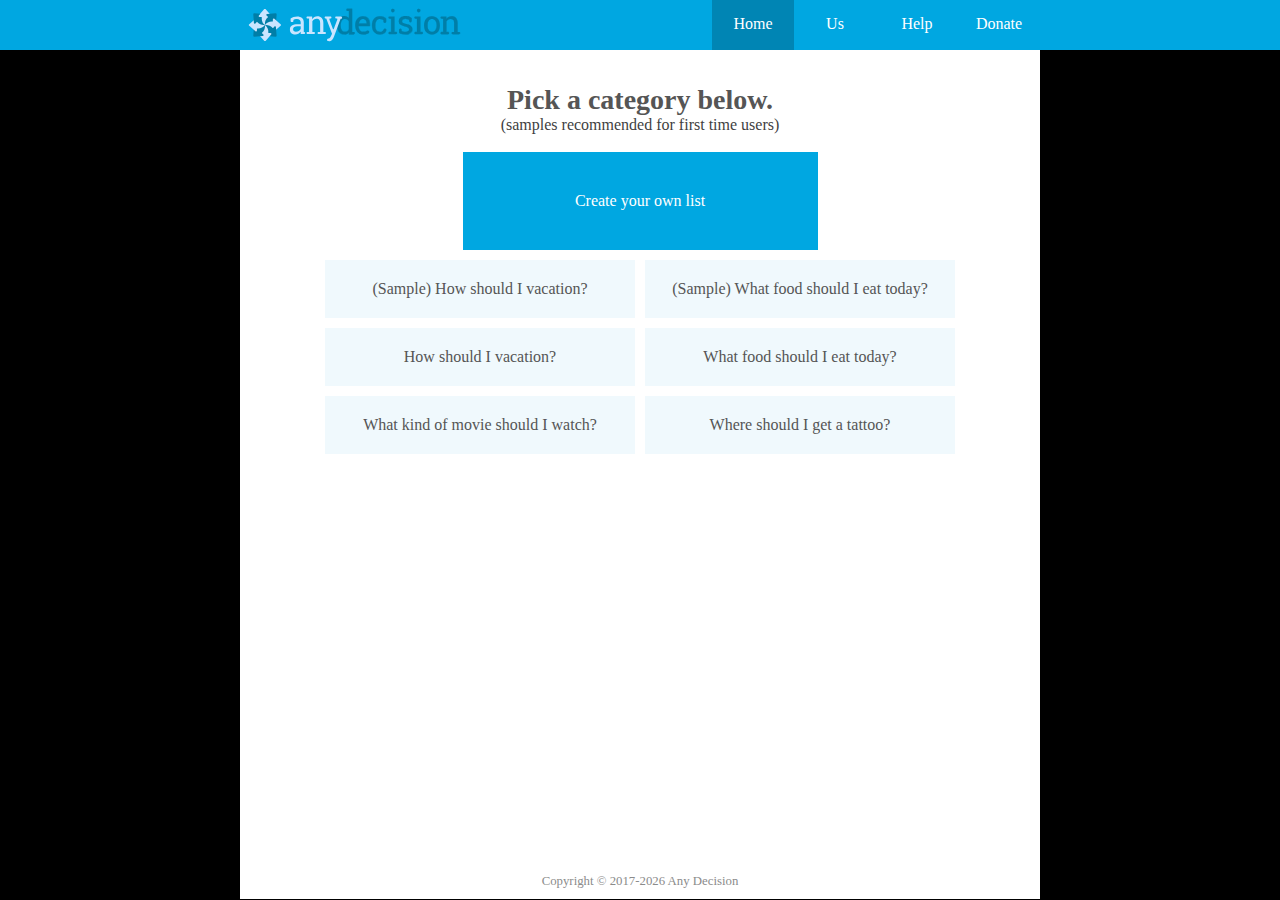
<file: index.html>
<!DOCTYPE html PUBLIC "-//W3C//DTD HTML 4.01 Transitional//EN">
<html lang="en">
<head>
<!-- Google Tag Manager -->
<script>(function(w,d,s,l,i){w[l]=w[l]||[];w[l].push({'gtm.start':
new Date().getTime(),event:'gtm.js'});var f=d.getElementsByTagName(s)[0],
j=d.createElement(s),dl=l!='dataLayer'?'&l='+l:'';j.async=true;j.src=
'https://www.googletagmanager.com/gtm.js?id='+i+dl;f.parentNode.insertBefore(j,f);
})(window,document,'script','dataLayer','GTM-P6MVTWF');</script>
<!-- End Google Tag Manager -->
<title>Any Decision | Sort Through Your List of Options</title>
<meta charset="UTF-8" />
<meta http-equiv="X-UA-Compatible" content="IE=edge,chrome=1" /> 
<meta http-equiv="Content-Type" content="text/html; charset=Shift_JIS" />
<meta name="viewport" content="width=device-width, initial-scale=1.0, maximum-scale=1.0" /> 
<meta name="description" content="Make a decision by working through your list, two items at a time." />
<meta name="keywords" content="decision, option list, compare, options" />
<meta name="author" content="Any Decision" />
<meta name="theme-color" content="#00a7e1">
<link rel="icon" href="../favicon.ico" />
<link rel="shortcut icon" type="image/png" href="../favicon.png" />
<link rel="apple-touch-icon" href="../apple-touch-icon.png" />
<link rel="apple-touch-icon-precomposed" href="../apple-touch-icon.png" />
<script type="text/javascript" src="js/script.js"></script>
<link rel="stylesheet" type="text/css" href="css/style.css" />
<script async src="//pagead2.googlesyndication.com/pagead/js/adsbygoogle.js"></script>
<script>
  (adsbygoogle = window.adsbygoogle || []).push({
    google_ad_client: "ca-pub-8481735328801283",
    enable_page_level_ads: true
  });
</script>
</head>
<body>
<!-- Google Tag Manager (noscript) -->
<noscript><iframe src="https://www.googletagmanager.com/ns.html?id=GTM-P6MVTWF"
height="0" width="0" style="display:none;visibility:hidden"></iframe></noscript>
<!-- End Google Tag Manager (noscript) -->
<div id="navWrap"><header id="nav">
<div><a href="/" class="active" id="home" label="Home" value=" ">Home</a></div>
<div><a href="/pages#us-point" id="us" label="Us" value=" ">Us</a></div>
<div><a href="/pages#help-point" id="help" label="Help" value=" ">Help</a></div>
<div><a href="/pages#donate-point" id="donate" label="Donate" value=" " >Donate</a></div>
</header></div>
<div class="center">
<noscript>Your browser does not support JavaScript!</noscript>
<h1>Pick a category below.</h1>
<p id="tagLine">(samples recommended for first time users)</p>

    <div class="flex-container">
        <div class="itemGroup2">
            <a href="/compare" onclick="setLocalStorageCustom();"><div class="item">Create your own list</div></a>
        </div>
        <div class="itemGroup">
            <a href="/compare" onclick="setLocalStorage('samVac');"><div class="item">(Sample) How should I vacation?</div></a>
        </div>
        <div class="itemGroup">
            <a href="/compare" onclick="setLocalStorage('samFoo');"><div class="item">(Sample) What food should I eat today?</div></a>
        </div>
        <div class="itemGroup">
            <a href="/compare" onclick="setLocalStorage('vac');"><div class="item">How should I vacation?</div></a>
        </div>
        <div class="itemGroup">
            <a href="/compare" onclick="setLocalStorage('foo');"><div class="item">What food should I eat today?</div></a>
        </div>
        <div class="itemGroup">
            <a href="/compare" onclick="setLocalStorage('mov');"><div class="item">What kind of movie should I watch?</div></a>
        </div>
        <div class="itemGroup">
            <a href="/compare" onclick="setLocalStorage('tat');"><div class="item">Where should I get a tattoo?</div></a>
        </div>
    </div>
</div>
<footer id="footerInfo">Copyright &#169 <span id="footerDate">2017-</span> Any Decision</footer>
<script>document.getElementById('footerDate').append(new Date().getFullYear());</script>

<!--<script type="module">
    // Import the functions you need from the SDKs you need
    import { initializeApp } from "https://www.gstatic.com/firebasejs/9.6.7/firebase-app.js";
    import { getAnalytics } from "https://www.gstatic.com/firebasejs/9.6.7/firebase-analytics.js";
    // TODO: Add SDKs for Firebase products that you want to use
    // https://firebase.google.com/docs/web/setup#available-libraries
  
    // Your web app's Firebase configuration
    // For Firebase JS SDK v7.20.0 and later, measurementId is optional
    const firebaseConfig = {
      apiKey: "AIzaSyBhofEk8Fjn1-9vKIoXIbkFsfgxmBSgycA",
      authDomain: "any-decision-db.firebaseapp.com",
      projectId: "any-decision-db",
      storageBucket: "any-decision-db.appspot.com",
      messagingSenderId: "448905806418",
      appId: "1:448905806418:web:f6157deea9647e2da4158b",
      measurementId: "G-41ER7ST7MY"
    };
  
    // Initialize Firebase
    const app = initializeApp(firebaseConfig);
    const analytics = getAnalytics(app);
  </script>-->
</body>
</html>
</file>
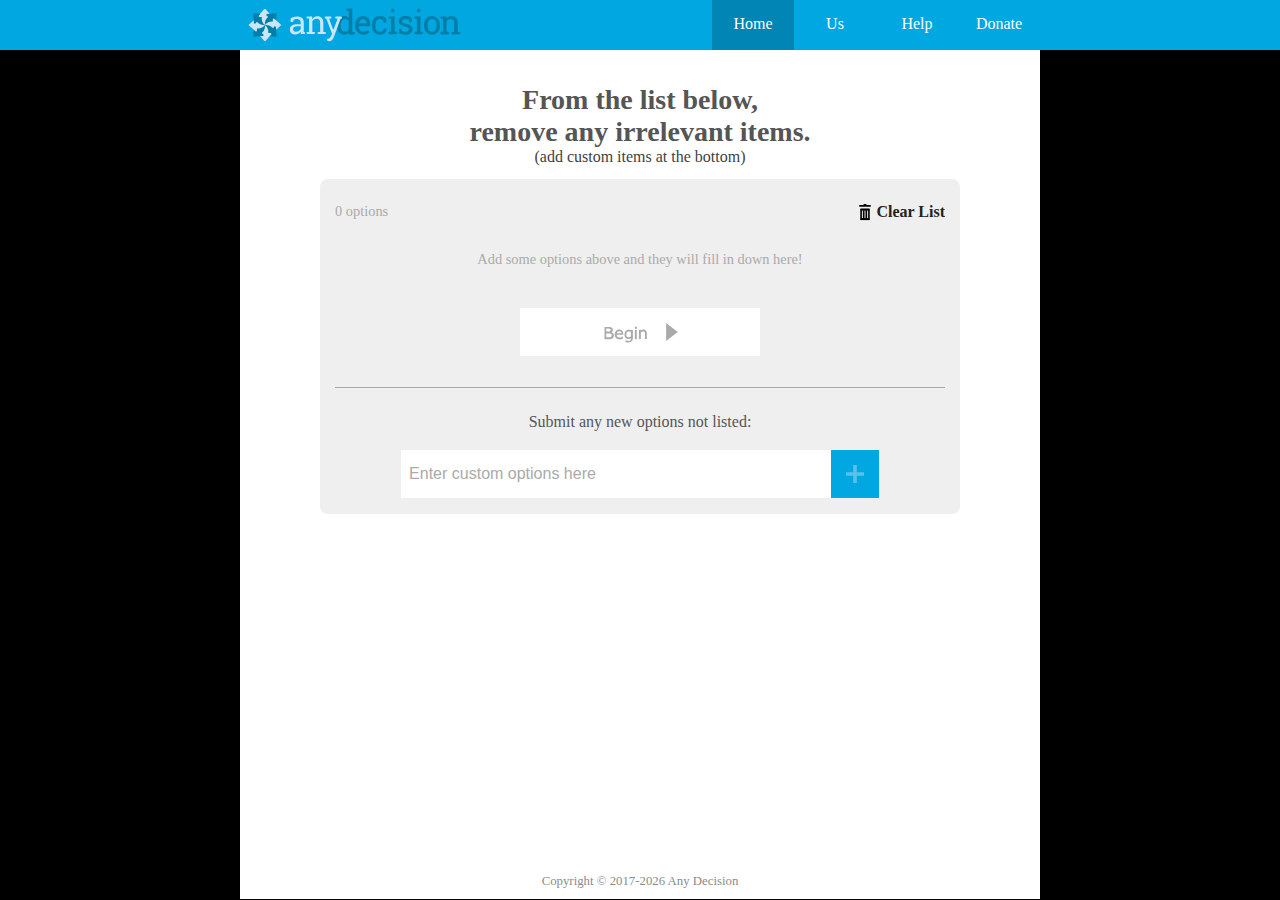
<file: compare.html>
<!DOCTYPE html PUBLIC "-//W3C//DTD HTML 4.01 Transitional//EN">
<html lang="en">
<head>
<!-- Google Tag Manager -->
<script>(function(w,d,s,l,i){w[l]=w[l]||[];w[l].push({'gtm.start':
new Date().getTime(),event:'gtm.js'});var f=d.getElementsByTagName(s)[0],
j=d.createElement(s),dl=l!='dataLayer'?'&l='+l:'';j.async=true;j.src=
'https://www.googletagmanager.com/gtm.js?id='+i+dl;f.parentNode.insertBefore(j,f);
})(window,document,'script','dataLayer','GTM-P6MVTWF');</script>
<!-- End Google Tag Manager -->
<title>Any Decision | Make a Comparison</title>
<meta charset="UTF-8" />
<meta http-equiv="X-UA-Compatible" content="IE=edge,chrome=1" /> 
<meta http-equiv="Content-Type" content="text/html; charset=Shift_JIS" />
<meta name="viewport" content="width=device-width, initial-scale=1.0, maximum-scale=1.0" /> 
<meta name="description" content="Make a decision by working through your list, two items at a time." />
<meta name="keywords" content="decision, option list, compare, options" />
<meta name="author" content="Any Decision" />
<meta name="theme-color" content="#00a7e1">
<link rel="icon" href="../favicon.ico" />
<link rel="shortcut icon" type="image/png" href="../favicon.png" />
<link rel="apple-touch-icon" href="../apple-touch-icon.png" />
<link rel="apple-touch-icon-precomposed" href="../apple-touch-icon.png" />
<script type="text/javascript" src="js/script.js"></script>
<link rel="stylesheet" type="text/css" href="css/style.css" />
<script async src="//pagead2.googlesyndication.com/pagead/js/adsbygoogle.js"></script>
<script>
  (adsbygoogle = window.adsbygoogle || []).push({
    google_ad_client: "ca-pub-8481735328801283",
    enable_page_level_ads: true
  });
</script>
</head>
<body onload="check();">
<!-- Google Tag Manager (noscript) -->
<noscript><iframe src="https://www.googletagmanager.com/ns.html?id=GTM-P6MVTWF"
height="0" width="0" style="display:none;visibility:hidden"></iframe></noscript>
<!-- End Google Tag Manager (noscript) -->
<div id="navWrap"><header id="nav">
<div><a href="/" class="active" id="home" label="Home" value=" ">Home</a></div>
<div><a href="/pages#us-point" id="us" label="Us" value=" ">Us</a></div>
<div><a href="/pages#help-point" id="help" label="Help" value=" ">Help</a></div>
<div><a href="/pages#donate-point" id="donate" label="Donate" value=" " >Donate</a></div>
</header></div>
<div class="center">
<div id="banner"><h1>From the list below,<br />remove any irrelevant items.</h1></div>
<noscript>Your browser does not support JavaScript!</noscript>
<p id="tagLine">(add custom items at the bottom)</p>

<div id="options">
	<p><span id="count">0 options</span>
	<input type="button" name="Clear List" label="Clear List" value="Clear List" id="clearOptions_btn" onclick="clearOptions();"/>
	</p>
	<span id="emptyOptions">Add some options above and they will fill in down here!</span>
	<div id="optionArrange">
	<span id="optionChoices"></span>
	</div>
	
	<input style="clear: both;" type="button" name="Begin" label="Begin" id="start_btn" disabled="true" value=" " onclick="initList();"/>
	<span id="estimatedTime"></span>

	<hr />
	
	<label for="txtOption"><span id="question">Submit any new options not listed:</span></label>
	<br id="space" />
	<div id="submission"><input type="text" name="txtOption" id="txtOption" value="" onblur="noHighlight();" onfocus="highlight();" placeholder="Enter custom options here" /> <div class="toolTip"><span class="toolTipText">Adds items to your Option List</span><div id="added">Added</div><input type="button" name="Add" label="Add Item to Option List" value=" " id="optionSubmit_btn" onclick="showData();"/></div></div>
</div> 
<div id="quiz">
<div id="mainTable">
	<div style="margin-top: 25px;">
	<div id="progress" >
			<div id="progressBar"></div>
		</div>
	<div id="percentComplete"></div>
	<div id="warning">You cannot go back. Please choose carefully.</div>
	</div>
	<div id="choices">
		<a id="leftField" onClick="if(finishFlag==0)sortList(-1);">
			&nbsp;
		</a>
		<a id="rightField" onClick="if(finishFlag==0)sortList(1);">
			&nbsp;
		</a>
	</div>
</div>
</div>
<div id="resultField"></div>
</div>
<footer id="footerInfo">Copyright &#169 <span id="footerDate">2017-</span> Any Decision</footer>
<script>document.getElementById('footerDate').append(new Date().getFullYear());</script>
<script type="text/javascript">
enterPress();
</script>
<!--<script type="module">
	// Import the functions you need from the SDKs you need
	import { initializeApp } from "https://www.gstatic.com/firebasejs/9.6.7/firebase-app.js";
	import { getAnalytics } from "https://www.gstatic.com/firebasejs/9.6.7/firebase-analytics.js";
	// TODO: Add SDKs for Firebase products that you want to use
	// https://firebase.google.com/docs/web/setup#available-libraries
  
	// Your web app's Firebase configuration
	// For Firebase JS SDK v7.20.0 and later, measurementId is optional
	const firebaseConfig = {
	  apiKey: "AIzaSyBhofEk8Fjn1-9vKIoXIbkFsfgxmBSgycA",
	  authDomain: "any-decision-db.firebaseapp.com",
	  projectId: "any-decision-db",
	  storageBucket: "any-decision-db.appspot.com",
	  messagingSenderId: "448905806418",
	  appId: "1:448905806418:web:f6157deea9647e2da4158b",
	  measurementId: "G-41ER7ST7MY"
	};
  
	// Initialize Firebase
	const app = initializeApp(firebaseConfig);
	const analytics = getAnalytics(app);
  </script>-->
</body>
</html>
</file>
<file: css/style.css>
#navWrap {
	width: 100%;
	background-color: #00a7e1;
	top: 0;
	z-index: 100;
	position: fixed;
}
#nav {
	display: -webkit-box;
	display: -moz-box;
	display: -ms-flexbox;
	display: -webkit-flex;
	display: flex;
	justify-content: center;
	margin: 0px auto;
}
#nav div a {
	display: block;
	width: 50px;
	color: #fff;
	text-align: center;
	padding: 15px 16px;
	text-decoration: none;
	cursor: pointer;
	height: 20px;
}
#nav div a:hover,
#nav div a:focus,
#nav div a:active {
	background-color: rgba(0,0,0,.2);
}
.active {
	background-color: rgba(0,0,0,.2);
}
.spacer {
	padding: 35px 0px;
	display: block;
	background-color: #fff;
}
.pagesBanner {
	height: 400px;
	color: #fff;
	text-align: center;
	display: -webkit-box;
	display: -moz-box;
	display: -ms-flexbox;
	display: -webkit-flex;
	display: flex;
	justify-content: flex-end;
	margin: 0px 0px 50px 0px;
	flex-direction: column;
}
#teamBanner {
	background: center / cover #8b8b8b url('../images/teamPhoto2.jpg');
}
#teamBanner h2 {
	margin-bottom: 13px;
}
#helpBanner {
	background: center / cover #8b8b8b url('../images/helpPhoto.jpg');
}
#helpBanner h2 {
	margin-bottom: 250px;
}
#donateBanner {
	background: center / cover #8b8b8b url('../images/donatePhoto.jpg');
}
#donateBanner h2 {
	margin-bottom: 13px;
}
#donateBtnBorder {
	border: 1px #999 solid;
	border-radius: 8px;
	float: right;
	margin: 0px 80px 20px 50px;
	width: 250px;
	padding-bottom: 15px;
}
#donateBtnBorder:before {
	content: url(https://www.paypalobjects.com/webstatic/en_US/i/buttons/PP_logo_h_100x26.png);
	display: inline-block;
	position: relative;
	top: -12;
	left: 12;
	background: #fff;
	padding: 0px 8px;
}
#fade {
	position:fixed;
	top:0;
	left:0;
	background:rgba(0,0,0,0.23);
	z-index:5;
	width:100%;
	height:100%;
	display:none;
}
#popContent {
	margin: 25px 0px;
	height: 85%;
	overflow:auto;
	background-color: #FFF;
}
#popContent > h3 {
	text-align: center;
	font-size: 1.5em;
}
#popContent > p {
	margin: 25px 50px;
}
form {
	display: block;
	margin: 0px auto;
	background: #00A7E1;
	width: 200px;
}
form:active,
form:focus,
form:hover {
	background: #0089B9;
	-webkit-animation-delay: 2s; /* Safari 4.0 - 8.0 */
	-webkit-appearance: none;
}
#banner {
	display: -webkit-box;
	display: -moz-box;
	display: -ms-flexbox;
	display: -webkit-flex;
	display: flex;
	width: 80%;
	margin: 0px auto;
	padding: 0px 20px;
	justify-content: flex-start;
	flex-wrap: nowrap;
	flex-direction: row;
	align-items: center;
}
#logo {
	background: url('../images/icons/icon.svg') no-repeat center;
	width: 100%;
	height: 100px;
}
#logo_sm {
	background: url('../images/icons/icon.svg') no-repeat center;
	width: 246px;
	height: 50px;
	align-self: flex-end;
}
#submission, #copyField {
	display: -webkit-box;
	display: -moz-box;
	display: -ms-flexbox;
	display: -webkit-flex;
	display: flex;
	justify-content: flex-end;
	flex-wrap: nowrap;
	align-items: center;
	width: 75%;
	margin: 0px auto;
	padding-left: 1%;
	text-align: center;
	background-color: #fff;
	border: 1px solid #efefef;
	flex-direction: row;
}
#copyField {
	margin: 10px auto;
    width: 95%;
}
#txtOption, #copyText {
	width: 90%;
	flex: 0px;
	height: 3em;
	text-align: left;
	font-size: 1em;
	border: 0px;
	margin: auto;
}
#copyText {
	width: 100%;
	font-size: .9em;
	text-overflow: ellipsis;
    overflow: hidden;
    white-space: nowrap;
}
#txtOption::placeholder {
	color: #aaa;
}
#txtOption:focus {
	outline: 0px;
	border: 0px;
}
#popCats {
	width: 75%;
	height: 3em;
	padding-left: 2%;
	font-size: 1em;
}
#optionSubmit_btn, #copy_btn {
	background: #00A7E1 url('../images/icons/add.svg') no-repeat center;
	height: 3em;
	width: 3em;
	padding: 1px 6px;
	font-size: 1em;
}
#copy_btn{
	background-image: none;
	color: #fff;
	width: auto;
	font-weight: inherit;
}
#optionSubmit_btn:active,
#optionSubmit_btn:focus,
#optionSubmit_btn:hover {
	background: #0089B9 url('../images/icons/add.svg') no-repeat center;
	-webkit-animation-delay: 2s; /* Safari 4.0 - 8.0 */
	-webkit-appearance: none;
}
#copy_btn:active,
#copy_btn:focus,
#copy_btn:hover {
	background-color: #0089B9;
	-webkit-animation-delay: 2s; /* Safari 4.0 - 8.0 */
	-webkit-appearance: none;
}
#added {
	color: #22c1c3;
	position: absolute;
	z-index: 1;
	font-size: .8em;
	font-weight: bold;
	opacity: 0;
	width: 0px;
	text-align: center;
	padding: 8px 0px;
	bottom: 100%;
	-webkit-transition: all .5s ease-out; /* Safari */
	transition: all .5s ease-out;
}
.toolTip {
	position: relative;
	display: inline-block;
}
.toolTip .toolTipText {
	visibility: hidden;
	padding: 0px;
	width: 0px;
	font-size: 0px;
}
.center {
	margin: 0 auto;
	max-width: 100%;
	min-height: calc(100% - 143px);
	background-color: #fff;
	padding: 84px 0 24px;
}
.center p {
	margin: 15px 35px 0px 35px;
}
.flex-container{
	display: -webkit-box;
	display: -moz-box;
	display: -ms-flexbox;
	display: -webkit-flex;
	display: flex; 
	justify-content: start;
	flex-wrap: wrap;
	flex-direction: row;
	margin: 0px auto;
}
.itemGroup {
	flex: 0 0 50%;
	display: flex;
	justify-content: center;
	align-items: stretch;
	padding: 5px;
	box-sizing: border-box;
}
/*.itemGroup:before {
	content: '';
	display: table;
	padding-top: 100%;
}*/
.itemGroup a{
	flex-grow: 1;
	background: #F0F9FD;
	display: flex;
	justify-content: center;
	align-items: center;
	text-align: center;
	color: #555;
	text-decoration: none;
	padding: 20px;
}
.itemGroup a:hover{
	background: #c3e8f7;
}
.itemGroup2 {
	flex: 0 0 100%;
	display: flex;
	justify-content: center;
	align-items: stretch;
	padding: 5px;
	box-sizing: border-box;
}
/*.itemGroup2:before {
	content: '';
	display: table;
	padding-top: 50%;
}*/
.itemGroup2 a{
	flex-grow: 0;
	background: #00A7E1;
	display: flex;
	justify-content: center;
	align-items: center;
	text-align: center;
	color: #fff;
	text-decoration: none;
	padding: 40px 20px;
	width: 50%;
}
.itemGroup2 a:hover{
	background: #0089B9;
}
#space {
	padding: 10px;
	content: " ";
}
#samples {
	background-color: #fff;
	display: -webkit-box;
	display: -moz-box;
	display: -ms-flexbox;
	display: -webkit-flex;
	display: flex;
	flex-direction: row;
	justify-content: center;
	padding: 0px;
}
#samples div{
	padding: 50px;
}
#samples div:before {
	content: '';
	display: table;
}
#samples a{
	text-decoration: none;
	color: #555;
}
#samples div:hover{
	background: #ddd;
}
#tagLine {
	text-align: center;
	color: #3F3F3F;
	padding: 0px 0px 2% 0px;
	margin-top: 0px;
}
h1 {
	text-align: center;
	width: 100%;
	font-size: 1.75em;
}
h2 {
	padding: 0px;
	margin: 0px 0px 10px 0px;
}
.emphasize {
	font-style: italic;
}
.bolded {
	font-weight: bold;
}
.alignCenter {
	text-align: center;
}
.testimonials {
	text-align: center;
	margin: 25px 50px;
}
body {
	background-color: #000;
	font-family: verdana;
	font-size: 1em;
	color: #555;
	margin: 0;
	padding: 0;
}
#submittingOptions {
	text-align: center;
	max-width: 100%;
	background-color: #efefef;
	padding: 24px 15px 0px 15px;
	margin: 8px;
	min-height: 100px;
	border-radius: 8px;
	margin-bottom: 20px;
}
#options {
	max-width: 100%;
	clear: both;
	background-color: #efefef;
	padding: 24px 15px 15px 15px;
	color: #555;
}
#options p {
	padding:0px;
	margin:0px;
	text-align: left;
	text-indent: -54px;
	padding-left: 54px;
}
#optionArrange {
	line-height: 3em;
	margin-bottom: 15px;
	clear: both;
	width: 100%;
	-webkit-column-count: 1; /* Chrome, Safari, Opera */
	-moz-column-count: 1; /* Firefox */
	column-count: 1;
}
#emptyOptions {
	text-align: center;
	color: #aaa;
	padding-top: 30px;
	display: block;
	font-size: .9em;
	clear: both;
}
#optionChoices {
	text-align: left;
	display: block;
}
#optionChoices div {
	background-color: #fff;
	padding: 0px;
	margin: 0px 0px 10px 0px;
}
#optionChoices img {
	width: 96%;
    margin: 2%;
}
#resultField {
	text-align: center;
	width: 100%;
	clear: both;
}
input[type="button"][disabled]:active,
input[type="button"][disabled],
input[type="submit"][disabled]:active,
input[type="submit"][disabled] {
	border: 0px;
	cursor: inherit;
	background: transparent;
	font-family: verdana;
	-webkit-appearance: none;
	border-radius: 0px;
}
input[type="button"]:active,
input[type="button"]:focus,
input[type="button"],
input[type="submit"]:active,
input[type="submit"]:focus,
input[type="submit"] {
	border: 0px;
	cursor: pointer;
	background: transparent;
	font-weight: bold;
	font-family: verdana;
	-webkit-appearance: none;
	border-radius: 0px;
}
#close_btn {
	width: 3em;
	height: 3em;
	padding: 7.5px 0px;
	background: #999 url('../images/icons/close.svg') no-repeat center;
	font-size: 1em;
}
.imageOption input#close_btn {
	position: absolute;
}
#close_btn:focus,
#close_btn:hover {
	background-color: #ff3d32;
	-webkit-appearance: none;
}
#close_btn:active {
	background-color: rgb(220, 61, 50);
	-webkit-appearance: none;
}
#count {
	color: #aaa;
	font-size: .9em;
}
#clearOptions_btn {
	background-color: #efefef;
	color: #222;
	display: inline-block;
	clear: both;
	font-size: 1em;
	padding: 0px;
	padding-left: 20px;
	background: #efefef url('../images/icons/trash.svg') no-repeat left;
	float: right;
}
#clearOptions_btn:active,
#clearOptions_btn:focus,
#clearOptions_btn:hover {
	color: #8b8b8b;
	background: #efefef url('../images/icons/trashDown.svg') no-repeat left;
	-webkit-appearance: none;
}
#start_btn[disabled]:active,
#start_btn[disabled],
#start_btn[disabled]:hover {
	border: 0px;
	background: #fff url('../images/icons/noPlay.svg') no-repeat center;
	font-size: 1em;
	cursor: inherit;
	-webkit-appearance: none;
}
#start_btn {
	background: #00A7E1 url('../images/icons/play.svg') no-repeat center;
	height: 3em;
	width: 15em;
	font-size: 1em;
	display: block;
	margin: 0px auto;
}
#start_btn:active,
#start_btn:focus,
#start_btn:hover {
	background: #0089B9 url('../images/icons/play.svg') no-repeat center;
}
#back_btn {
	color: #222;
	display: inline-block;
	clear: both;
	font-size: 1em;
	padding: 0px;
	background: #fff url('../images/icons/edit.svg') no-repeat left;
	padding-left: 20px;
}
#back_btn:active,
#back_btn:focus,
#back_btn:hover {
	color: #8b8b8b;
	background: #fff url('../images/icons/editDown.svg') no-repeat left;
	-webkit-appearance: none;
}
#estimatedTime {
	font-size: .75em;
	font-style: italic;
	padding-top: 1%;
	clear: both;
	display: block;
	text-align: center;
	color: #22c1c3;
}
#quiz {
	display: none;
}
#next_btn {
	background: #00A7E1 url('../images/icons/next.svg') no-repeat right;
	height: 3em;
	font-size: 1em;
	padding-left: 13px;
	padding-right: 50px;
	margin: 1em;
	color: #fff;
	display: inline-block;
	clear: both;
	font-weight: inherit;	
}
#next_btn:active,
#next_btn:focus,
#next_btn:hover {
	background: #0089B9 url('../images/icons/next.svg') no-repeat right;
}
#reset_btn {
	background: #00A7E1 url('../images/icons/reset.svg') no-repeat right;
	height: 3em;
	font-size: 1em;
	padding-left: 13px;
	padding-right: 50px;
	margin: 1em;
	color: #fff;
	display: inline-block;
	clear: both;
	font-size: 1em;
	font-weight: inherit;	
}
#reset_btn:active,
#reset_btn:focus,
#reset_btn:hover {
	background: #0089B9 url('../images/icons/reset.svg') no-repeat right;
}
#mainTable {
	display: -webkit-box;
	display: -moz-box;
	display: -ms-flexbox;
	display: -webkit-flex;
	display: flex;
	justify-content: space-evenly;
	flex-wrap: wrap;
	align-items: center;
	width: 90%;
	font-family: verdana;
	min-height: 80%;
	margin-left: auto;
	margin-right: auto;
}
#mainTable > * {
	flex: 1 100%;
}
#choices {
	display: -webkit-box;
	display: -moz-box;
	display: -ms-flexbox;
	display: -webkit-flex;
	display: flex;
	justify-content: space-around;
	align-items: stretch;
	flex-direction: column;
	font-size: 1.35em;
}
#choices > * {
	flex: 1;
	background-color:#00A7E1;
	cursor: pointer;
	text-align: center;
	padding: 20% 5px;
	margin: 5% 0px;
	color: #fff;
	-webkit-touch-callout: none;
	-webkit-user-select: none;
	-khtml-user-select: none;
	-moz-user-select: none;
	-ms-user-select: none;
	user-select: none;
}
#choices img {
    max-width: 100%;
	max-height: 180px;
}
#choices > a:active {
	background-color: #0089B9;
	-webkit-appearance: none;
}
#warning {
	text-align: center;
	font-style: italic;
	font-size: .8em;
	flex: 1;
}
#winner {
	display: block;
	padding: 2%;
	margin: 0px auto;
	border-radius: 8px;
	text-align: center;
	font-size: 2em;
	color: #000;
	background-color: #c3e8f7;
	width: 75%;
}
#winner img {
	width: 100%;
}
#winner p {
	margin: 0px;
	font-size: 0.5em;
}
#winner span {
	font-size: 1.25em;
	font-weight: bold;
}
#social {
	display: block;
	text-align: center;
}
#results {
	font-size: .9em; text-align: left; min-width: 300px; background:#F0F9FD; line-height:120%;
	margin: 0px auto; border:0px; border-collapse:collapse; border-radius:6px; -moz-border-radius:6px;
}
#results td {
	padding: 10px; color:#000; border: 2px solid #fff;
}
#results tr:first-child {
	border-top-left-radius: 6px; border-top-right-radius: 6px; color:#000;font-size: 1em;
	font-weight: bold; background: #c3e8f7; border-top-left-radius: 6px; border-top-right-radius: 6px;
}
#results td:nth-child(2) {
	background: #c3e8f7
}
#results img {
    width: 100px;
}
#scrollResults {
	width: 100%;
	overflow:auto;
	margin: 0px auto;
}
#resultOptions {
	display: -webkit-box;
	display: -moz-box;
	display: -ms-flexbox;
	display: -webkit-flex;
	display: flex;
	flex-wrap: nowrap;
	align-items: stretch;
	width: 80%;
	margin: 0px auto;
	flex-direction: column;
}
#groupBox {
	margin: 10px 0px;
	border-radius: 8px;
	background-color: #efefef;
	text-align: center;
	padding: 10px;
}
#groupBox p	{
	font-size: .8em;
	font-style: italic;
}
hr {
	width: 100%;
	border: 0;
	height: 1px;
	background-color: #aaa;
	margin: 25px auto;
}
hr.faq {
	width: 50%;
	background-color: #000;
}
#progress {
	flex: 1;
	background-color: #efefef;
	border-radius: 8px;
}
#progressBar {
	width: 3%;
	height: 8px;
	background-color: #22c1c3;
	border-radius: 8px;
	transition: 0.3s linear;
	transition-property: width;
}
#percentComplete {
	text-align: right;
	padding: 10px 10px 0px 0px;
	font-size: .8em;
	flex: 1;
}
.instruction {
	background-color: #007ea7;
	margin: 15px 35px 0px 35px;
	border-radius: 12px 12px 15px 15px;
	padding-top: 1px;
}
.instruction div {
	background-color: #EFEFEF;
	padding: 20px;
	border-bottom-left-radius: 12px;
	border-bottom-right-radius: 12px;
}
.instruction h3 {
	text-align: center;
	color: #fff;
}
.instruction p {
	margin: 0px;
}
#footerInfo {
	margin: -1px auto 0;
	max-width: 100%;
	padding: 10px 0;
	text-align: center;
	font-size: .8em;
	color: #8b8b8b;
	background-color: #fff;
}



@media only screen and (min-width : 1024px) {
	html {
		position: relative;
		min-height: 100%;
	}
	#footerInfo {
		max-width: 640px;
		padding: 10px 80px;
		text-align: center;
		font-size: .8em;
		color: #8b8b8b;
	}
	#navWrap {
		width: 100%;
	}
	#nav {
		width: 800px;
		justify-content: flex-end;
		background: #00a7e1 url('../images/icons/icon.svg') no-repeat left;
		justify-content: flex-end;
	}
	#teamBanner h2 {
		margin-bottom: -5px;
	}
	.center h1 {
		padding: 0px;
		margin: 0px;
	}
	h2 {
		font-size: 2em;
	}
	hr.faq {
		margin: 50px auto;
	}
	.center {
		margin: 0 auto;
		max-width: 640px;
		padding: 84px 80px 24px;
	}
	.center.pages p {
		margin: 15px 80px 0px 80px;
	}
	#teamBanner h2 {
		margin-bottom: -11px;
	}
	#banner {
		width: 640px;
		justify-content: flex-start;
		padding: 0px;
	}
	#resultOptions {
		align-items: stretch;
		width: 640px;
		flex-direction: row;
	}
	#logo {
		width: 492px;
		height: 100px;
		margin:0px auto;
	}
	#logo_sm {
		width: 75%;
		height: 75px;
		align-self: center;
	}
	.instruction {
		margin: 15px 80px 0px 80px;
	}
	#popCats {
		width: 480px;
	}
	#submission {
		width: 471.9px;
	}
	#options {
		max-width: 640px;
		margin: 0px auto 20px auto;
		border-radius: 8px;
	}
	#optionArrange {
		line-height: 2em;
		margin-top: 25px;
		-webkit-column-count: 2; /* Chrome, Safari, Opera */
		-moz-column-count: 2; /* Firefox */
		column-count: 2;
	}
	#question {
		display: block;
		text-align: center;
	}
	.toolTip {
		position: relative;
		display: inline-block;
	}
	.toolTip .toolTipText {
		visibility: hidden;
		background-color: black;
		color: #fff;
		text-align: center;
		padding: 5px 5px;
		border-radius: 6px;
		position: absolute;
		z-index: 1;
		font-size: .8em;
		width: 200px;
		bottom: 100%;
		left: 50%; 
		margin-left: -100px;
		transition: all 0s linear;
	}
	.tooltip .tooltiptext::after {
		content: " ";
		position: absolute;
		top: 100%; /* At the bottom of the tooltip */
		left: 50%;
		margin-left: -5px;
		border-width: 5px;
		border-style: solid;
		border-color: black transparent transparent transparent;
	}
	.toolTip:hover .toolTipText {
		visibility: visible;
		transition-delay:.4s;
	}
	input[type="button"][disabled]:active,
	input[type="button"][disabled],
	input[type="button"][disabled]:hover,
	input[type="submit"][disabled]:hover {
		border: 0px;
		cursor: inherit;
		background: transparent;
		font-size: 1em;
		font-family: verdana;
	}
	input[type="button"]:hover,
	input[type="submit"]:hover {
		border: 0px;
		color: #8b8b8b;
		background-color: transparent;
	}
	.itemGroup {
		flex: 0 0 50%;
		display: flex;
		justify-content: center;
		align-items: stretch;
		padding: 5px;
		box-sizing: border-box;
	}
	/*.itemGroup2:before {
		content: '';
		display: table;
		padding-top: 33.33%;
	}*/
	#mainTable {
		min-height: 50%;
	}
	#mainTable > * {
		padding: 10px;
	}
	#estimatedTime {
		width: auto;
	}
	#warning {
		font-size: 1em;
	}
	#choices {
		flex-direction: row;
		font-size: 1.5em;
	}
	#choices > * {
		padding: 20% 5px;
		margin: 2.5%;
	}
	#choices > a:hover {
		background-color: #0089B9;
	}
	#winner {
		width: 50%;
	}
	#winner img {
		width: 100%;
	}
	#groupBox {
		width: 50%;
		margin: 0px 10px;
	}
}
</file>
